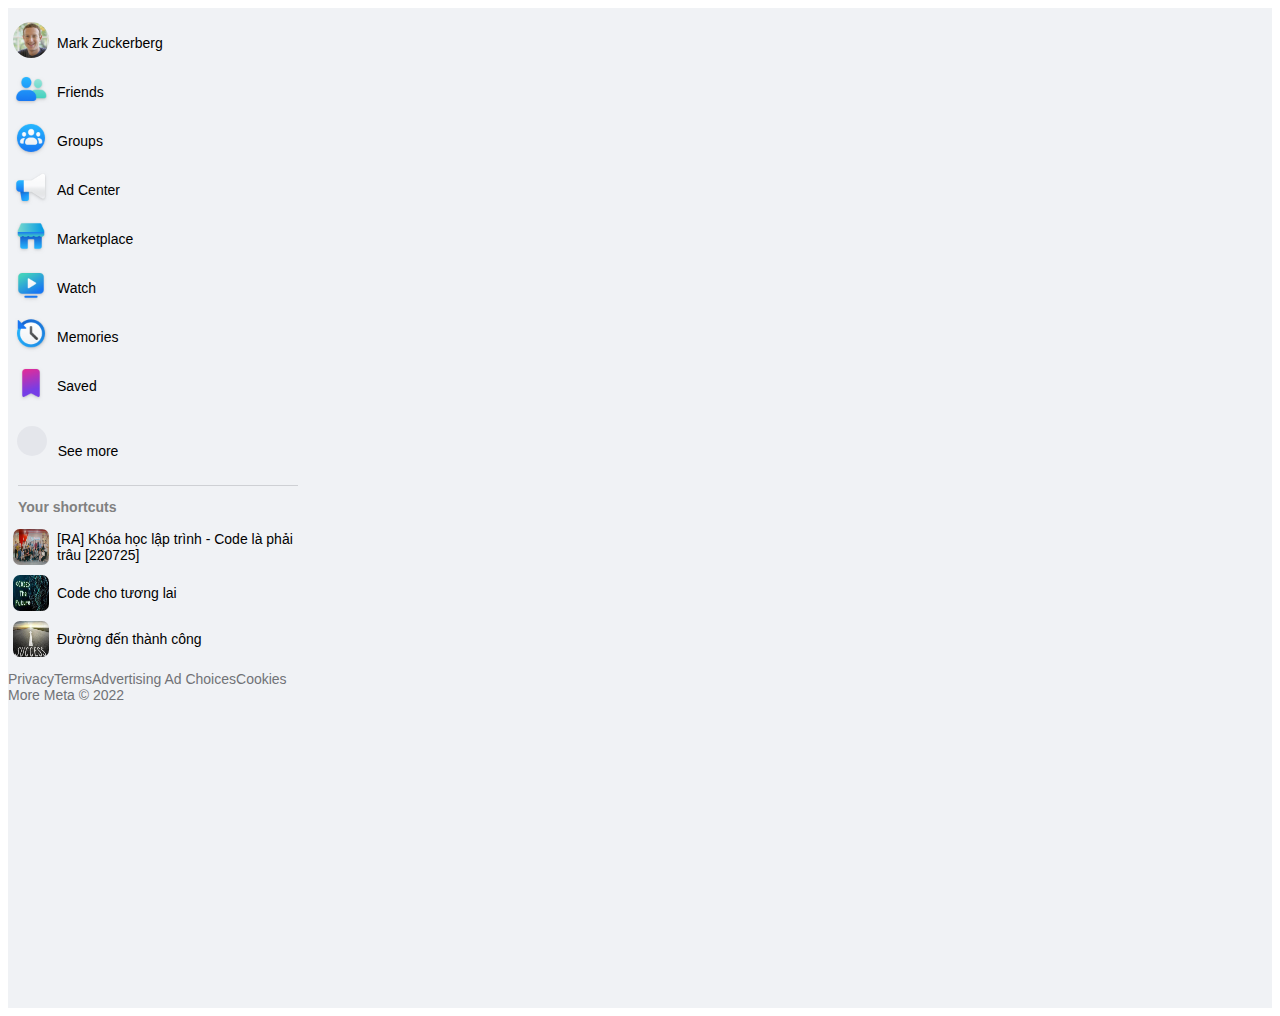
<file: ProjectModule1/index.html>
<!DOCTYPE html>
<html lang="en">
  <head>
    <meta charset="UTF-8" />
    <meta http-equiv="X-UA-Compatible" content="IE=edge" />
    <meta name="viewport" content="width=device-width, initial-scale=1.0" />
    <link rel="stylesheet" href="https://cdnjs.cloudflare.com/ajax/libs/font-awesome/6.1.2/css/all.min.css" integrity="sha512-1sCRPdkRXhBV2PBLUdRb4tMg1w2YPf37qatUFeS7zlBy7jJI8Lf4VHwWfZZfpXtYSLy85pkm9GaYVYMfw5BC1A==" crossorigin="anonymous" referrerpolicy="no-referrer" />
    <link rel="stylesheet" href="style.css" />
    <title>Document</title>
    <style>
      /* width */
      ::-webkit-scrollbar {
        width: 6px;
        margin-right: 1000px;
      }

      /* Track */
      ::-webkit-scrollbar-track {
        background: #F0F2F5;
        
        
      }
      ::-webkit-resizer {
        width: 100px;
      }

      /* Handle */
      ::-webkit-scrollbar-thumb {
        background: #bcc0c4;
        border-radius: 999px;
        opacity: 0.5;
        
      }

      /* Handle on hover */
      ::-webkit-scrollbar-thumb:hover {
        background: #bcc0c4;
      }
      ::-webkit-scrollbar-track:hover {
        background: #e5e8eb;
      }
    </style>
  </head>
  <body>
    <div class="layout">
      <div class="first-bar">
        <div>
          <ul class="nav-bar">
            <li class="item"><img class="av" src="./img/mZu.jpg" alt="" /><div><span class="wu">Mark Zuckerberg</span></div> </li>
            <li class="item"><img class="icon" src="./img/Friends.png" alt="" /> <div><span class="wu">Friends</span></div> </li>
            <li class="item"><img class="icon" src="./img/Groups.png" alt="" /><div><span class="wu">Groups</span></div> </li>
            <li class="item">
              <img class="icon" src="./img/Adcenter.png" alt="" /> <div><span class="wu">Ad Center</span></div> 
            </li>
            <li class="item">
              <img class="icon" src="./img/Marketplace.png" alt="" /><div><span class="wu"> Marketplace</span></div>
            </li>
            <li class="item"><img class="icon" src="./img/Watch.png" alt="" /><div><span class="wu"> Watch</span></div></li>
            <li class="item">
              <img class="icon" src="./img/Memories.png" alt="" /> <div><span class="wu"> Memories</span></div>
            </li>
            <li class="item"><img class="icon" src="./img/Saved.png" alt="" /> <div><span class="wu"> Saved</span></div></li>
            <span id="dots"></span>
            <span id="more">
            <li class="item"><img class="icon" src="./img/Adsmanager.png" alt=""><div><span class="wu"> Ads Manager</span></div></li>
            <li class="item"><img class="icon" src="./img/blood.png" alt=""><div><span class="wu"> Blood Donations</span></div></li>
            <li class="item"><img class="icon" src="./img/climatesc.png" alt=""><div><span class="wu"> Climate Science Center</span></div></li>
            <li class="item"><img class="icon" src="./img/crisisr.png" alt=""><div><span class="wu"> Crisis response</span></div></li>
            <li class="item"><img class="icon" src="./img/EH.png" alt=""><div><span class="wu"> Emotional Health</span></div></li>
            <li class="item"><img class="icon" src="./img/Events.png" alt=""><div><span class="wu"> Events</span></div></li>
            <li class="item"><img class="icon" src="./img/FP.png" alt=""><div><span class="wu"> Facebook Pay</span></div></li>
            <li class="item"><img class="icon" src="./img/Favorites.png" alt=""><div><span class="wu"> Favorites</span></div></li>
            <li class="item"><img class="icon" src="./img/Fundraisers.png" alt=""><div><span class="wu">Fundraisers</span></div></li>
            <li class="item"><img class="icon" src="./img/Gamingv.png" alt=""><div><span class="wu"> Gaming Video</span></div></li>
            <li class="item"><img class="icon" src="./img/Livev.png" alt=""><div><span class="wu"> Live videos</span></div></li>
            <li class="item"><img class="icon" src="./img/Messenger.png" alt=""><div><span class="wu"> Messenger</span></div></li>
            <li class="item"><img class="icon" src="./img/Messengerk.png" alt=""><div><span class="wu"> Messenger Kids</span></div></li>
            <li class="item"><img class="icon" src="./img/MostRecent.png" alt=""><div><span class="wu"> Most Recent</span></div></li>
            <li class="item"><img class="icon" src="./img/Pages.png" alt=""><div><span class="wu"> Pages</span></div></li>
            <li class="item"><img class="icon" src="./img/PlayGames.png" alt=""><div><span class="wu"> Play Games</span></div></li>
            <li class="item"><img class="icon" src="./img/Recentadactivity.png" alt=""><div><span class="wu"> Recent ad activity</span></div></li>
          </span>
          <!-- <li onclick="myFunction()" id="myBtn" class="item"><div><p class="round"></p><i class="fa-solid fa-angle-down"></i></div>See more</li> -->
          <li onclick="myFunction()" id="myBtn" class="item">
            <div id="round-btn">
              <i id ="c" class="fa-solid fa-angle-down"></i>
            </div>
            <span id="s">See more</span>
          </li>
        </ul>
          
          </div>
          <div class="btn-edit">
            <p class="gach"></p>
            <span><h3 class="short">Your shortcuts</h2>
            </span>
            <span class="edit">Edit</span>
            <ul class="nav-bar-1">
              <li class="item"><div class="pce"><img class="picture-group" src="./img/RA.jpg" alt=""><div class="st"><span>[RA] Khóa học lập trình - Code là phải trâu [220725]</span></div></div></li>
              <li class="item"><div class="pce"><img class="picture-group" src="./img/cff.jpg" alt=""><div class="st"><span>Code cho tương lai</span></div></div></li>
              <li class="item"><div class="pce"><img class="picture-group" src="./img/ddtc.jpg" alt=""><div class="st"><span>Đường đến thành công</span></div></div></li>

            </ul>
          </div>
          <div>
            <span class="detail"><a href="#">Privacy</a><a href="#">Terms</a><a href="#">Advertising</a>
            <a href="#">Ad Choices</a><a href="#">Cookies</a>
            <div class="end">
              More Meta &copy; 2022
            </div>
            </span>
          </div>
        </div>
      </div>
    </div>

    <script src="./app.js"></script>
  </body>
</html>
</file>
<file: ProjectModule1/style.css>
*{
  font-family: Arial, Helvetica, sans-serif;
  font-size: 14px;
  
  
  
}


.layout {
    position: relative;
    background-color: #F0F2F5;
}

.first-bar {
    width: 300px;
    height: 1000px;
    border: none;
    overflow:hidden;

    /* float: left; */
    background-color:#F0F2F5 ;
}

.first-bar:hover {
  overflow-y: scroll;
}

.nav-bar {
    list-style-type: none;
    
}
.item {
    margin-top: 10px;
    margin-left: -35px;
    margin-right: 5px;
    font-weight: 530;
    cursor: pointer;  
}

.item:hover{
    background-color: #E4E6E9;
    border-radius: 5px;
}
.item .av {
  width: 36px;
  height: 36px;
  border-radius: 50%;
}
/* Dropup Button */
.dropbtn {
    background-color: #3498DB;
    color: white;
    padding: 16px;
    font-size: 16px;
    border: none;
  }
  
  /* The container <div> - needed to position the dropup content */
  .dropup {
    position: relative;
    display: inline-block;
  }
  
  /* Dropup content (Hidden by Default) */
  .dropup-content {
    display: none;
    position: absolute;
    bottom: 50px;
    background-color: #f1f1f1;
    min-width: 160px;
    box-shadow: 0px 8px 16px 0px rgba(0,0,0,0.2);
    z-index: 1;
  }
  
  /* Links inside the dropup */
  .dropup-content a {
    color: black;
    padding: 12px 16px;
    text-decoration: none;
    display: block;
  }
  #more {display: none;}

.gach {
    width: 280px;
    height: 0.5px;
    margin-left: 10px;
    background-color: #CED0D4;
}
.short {
    margin-left: 10px;
    color: grey;
}
.edit{
    float: right;
    margin-right: 10px;
    margin-top: -40px;
    display: none;
    color: #3498DB;
    padding: 10px;
}



a:link {
  text-decoration: none;
  color: #717377;
}

a:visited {
  text-decoration: none;
  color: #717377;
  
}

a:hover {
  text-decoration: underline;
  color: #717377;
}

a:active {
  text-decoration: underline;
}

.end {
    color: #717377;
}

.btn-edit:hover .edit {
  display: block;
}

.edit:hover{
  background-color: #E4E6E9;
  border-radius: 5px;
  padding: 10px;
}

.icon {
  width: 36px;
  height: 36px;
}
.wu {
  float: left;
  margin-top: -26px;
  margin-left: 44px;
}

#myBtn {
  padding: 11.8px ;
}

.round {
  width: 36px;
  height: 36px;
  border-radius: 50%;
  background-color: #E4E6EB;
}
.round:hover{
  background-color: #D8DADF;
}
#round-btn{
  width: 30px;
  height: 30px;
  border-radius: 50%;
  background-color: #E4E6EB;
  text-align: center;
  line-height: 30px;
  margin-right: 7px;
  margin-left: -8px;
  display: flex;
  justify-content: center;
  align-items: center;
  display: inline-block;
}
/* .roundbtn .round-btn:hover {
  background-color: #D8DADF;
 
} */
.picture-group{
  width: 36px;
  height: 36px;
  border-radius: 7px;
}
.item .pce {
  display: flex;
  align-items: center;
  
}
.st {
  margin-left: 8px;
  
}
</file>
